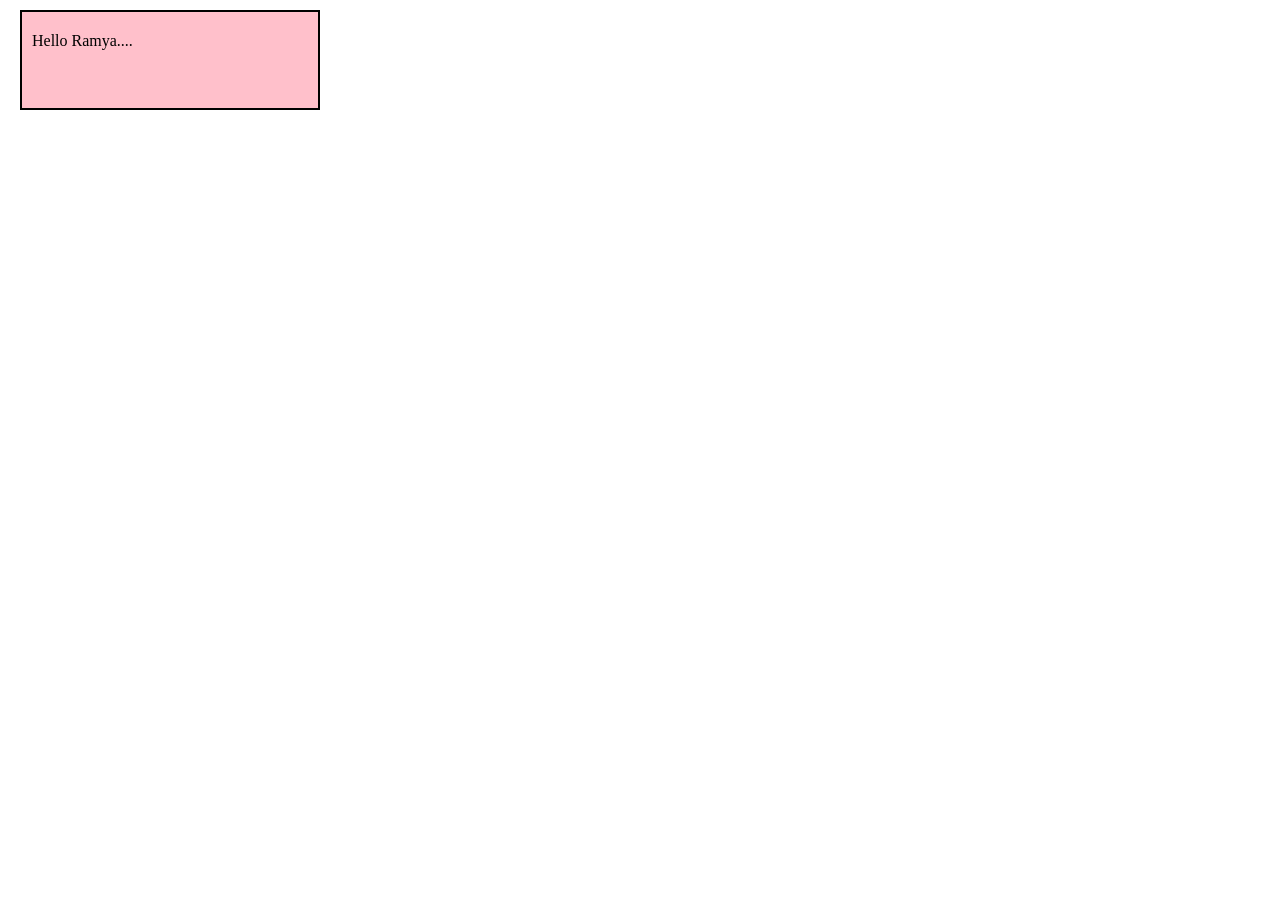
<file: css/boxmodel/index.html>
<!DOCTYPE html>
<html lang="en">
<head>
    <meta charset="UTF-8">
    <meta name="viewport" content="width=device-width, initial-scale=1.0">
    <title>Document</title>
    <link rel="stylesheet" href="style.css">
</head>
<body>
    <div class="box">
        Hello Ramya....
    </div>
    
</body>
</html>
</file>
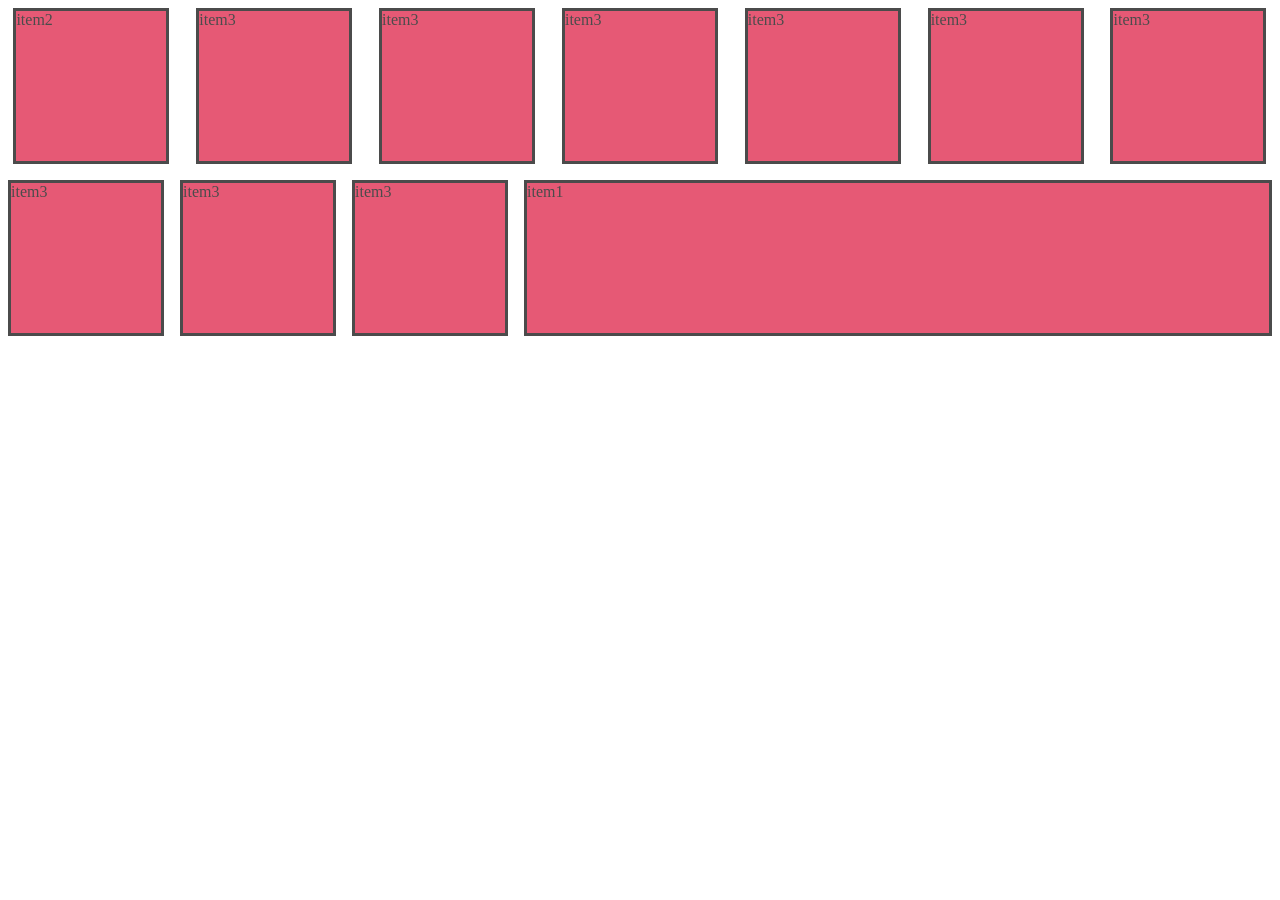
<file: css/grid and flex/index.html>
<!DOCTYPE html>
<html lang="en">
  <head>
    <meta charset="UTF-8" />
    <meta name="viewport" content="width=device-width, initial-scale=1.0" />
    <title>Document</title>
    <link rel="stylesheet" href="flex.css"></link>
  </head>
  <body>
    <div class="container">
      <div class="item1">item1</div>
      <div class="item2">item2</div>
      <div class="item3">item3</div>
      <div class="item3">item3</div>
      <div class="item3">item3</div>
      <div class="item3">item3</div>
      <div class="item3">item3</div>
      <div class="item3">item3</div>
      <div class="item3">item3</div>
      <div class="item3">item3</div>
      <div class="item3">item3</div>
    </div>
  </body>
</html>
</file>
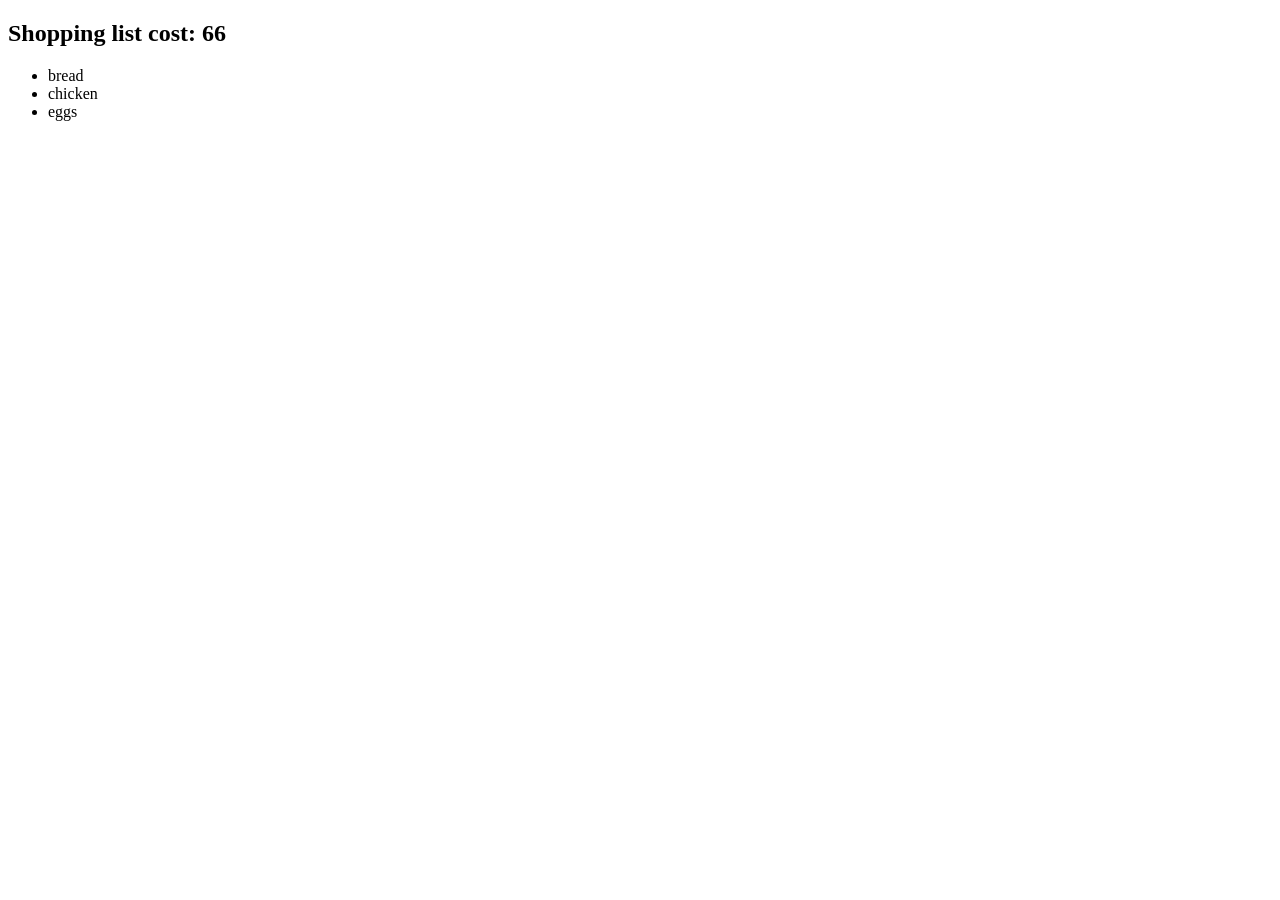
<file: javascript/Arrays/index.html>
<!DOCTYPE html>
<html lang="en">
<head>
    <meta charset="UTF-8">
    <meta name="viewport" content="width=device-width, initial-scale=1.0">
    <title>Document</title>
</head>
<body>
    <h2>Shopping list cost: <span id="cost"></span></h2>
    <ul id="cart">

    </ul>
    <script src="loops.js"></script>
    
</body>
</html>
</file>
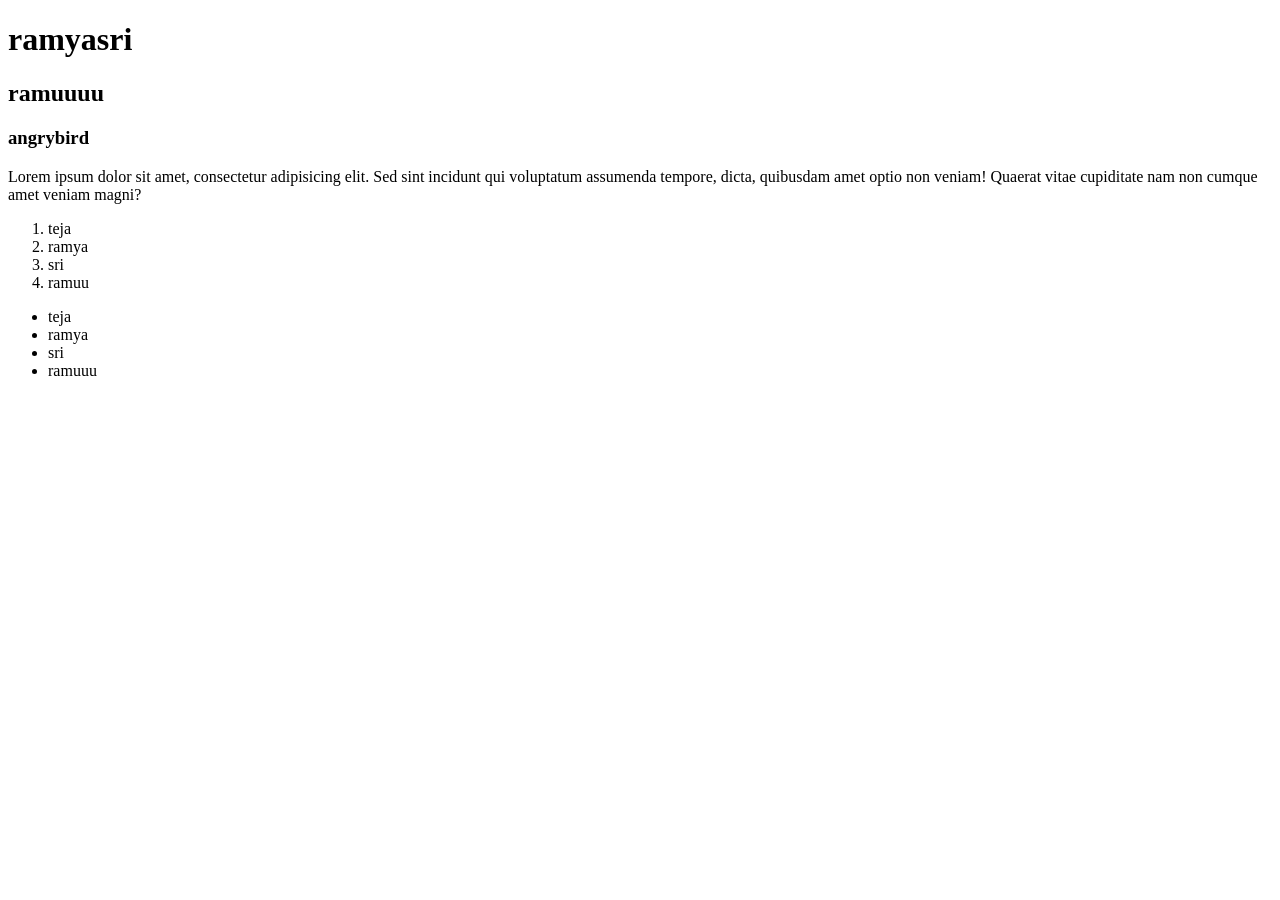
<file: html/text.html>
<!DOCTYPE html>
<html lang="en">
  <head>
    <meta charset="UTF-8" />
    <meta name="viewport" content="width=device-width, initial-scale=1.0" />
    <title>Document</title>
  </head>
  <body>
    <!-- headings -->
    <h1>ramyasri</h1>
    <h2>ramuuuu</h2>
    <h3>angrybird</h3>
    <!-- paragraph -->
    <p>
      Lorem ipsum dolor sit amet, consectetur adipisicing elit. Sed sint
      incidunt qui voluptatum assumenda tempore, dicta, quibusdam amet optio non
      veniam! Quaerat vitae cupiditate nam non cumque amet veniam magni?
    </p>
    <!-- lists-->
    <ol>
      <li>teja</li>
      <li>ramya</li>
      <li>sri</li>
      <li>ramuu</li>
    </ol>
    <ul>
      <li>teja</li>
      <li>ramya</li>
      <li>sri</li>
      <li>ramuuu</li>
    </ul>
  </body>
</html>
</file>
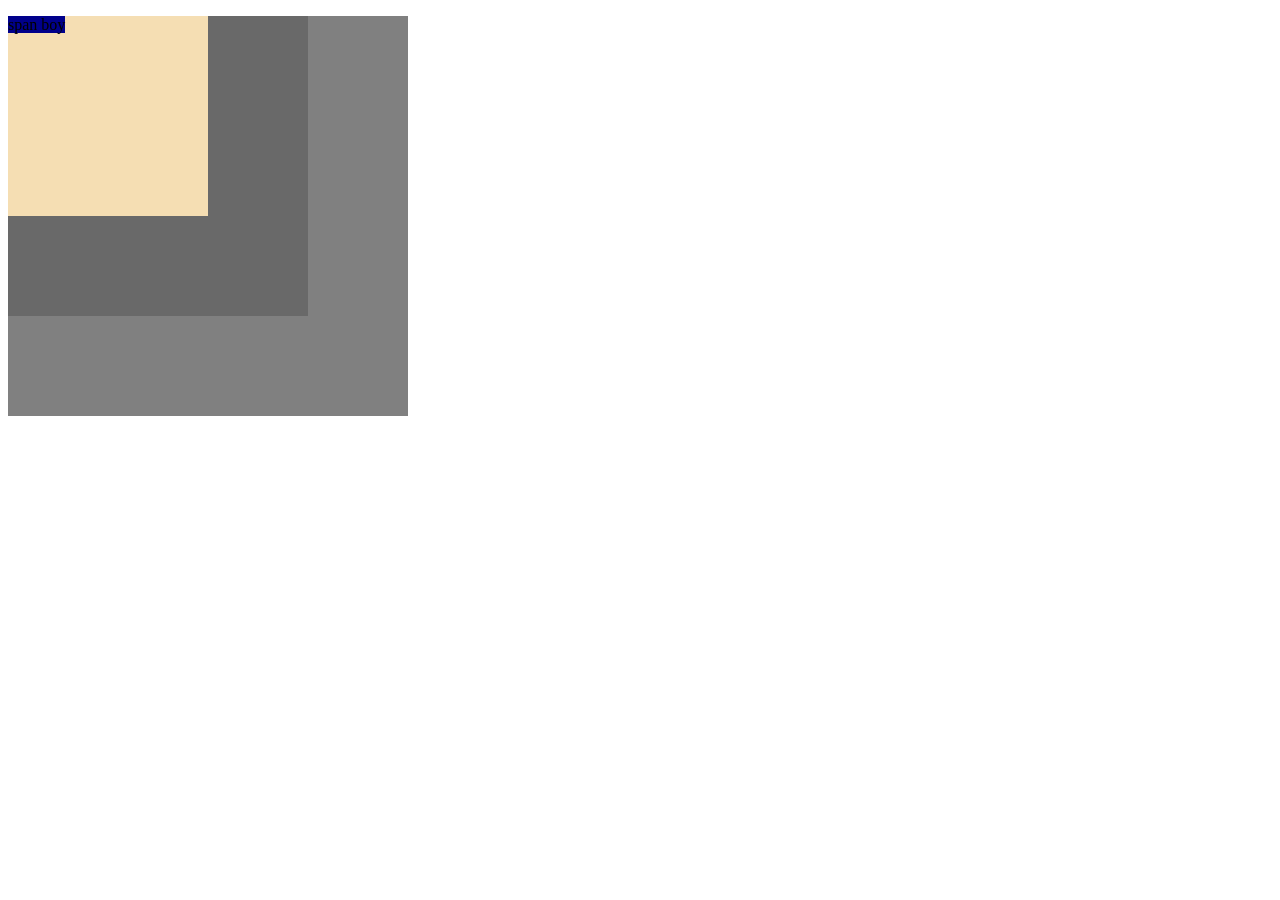
<file: javascript/Events/eventpropagation.html>
<!DOCTYPE html>
<html lang="en">
  <head>
    <meta charset="UTF-8" />
    <meta name="viewport" content="width=device-width, initial-scale=1.0" />
    <title>Document</title>
    <style>
        main{
            background-color: gray;
            width: 400px;
            height : 400px
        }
        div{
            background-color: dimgrey;
            width: 300px;
            height : 300px
        }
        p{
            background-color: wheat;
            width: 200px;
            height : 200px
        }
        span{
            background-color: darkblue;
            width: 100px;
            height : 100px

        }
        .gold{
            background-color: gold;
        }
    </style>
  </head>
  <body>
    <main id="m">
      <div id="d">
        <p id="p">
          <span id="s">span boy</span>
        </p>
      </div>
    </main>
    <script src="eventpropagation.js"></script>
  </body>
</html>
</file>
<file: css/boxmodel/style.css>
*,*::after,*::before{
    box-sizing: border-box;
}

*{
    margin: 0;
    padding: 0;
}

.box {
  background-color: pink;
  width: 300px;
  height: 100px;
  /* padding-left: 10px;
    padding-right: 10px;
    padding-top: 20px;
    padding-bottom: 20px;
     */
  padding: 20px 10px 20px 10px;
  border: 2px black solid ;
  margin: 10px 20px 10px 20px;
}
</file>
<file: css/grid and flex/flex.css>
.item1,.item2,.item3{
    background-color: crimson;
    border: black solid ;
    width: 150px;
    height: 150px;
    opacity: 0.7;
}
.container{
    display: flex;
    justify-content: space-around;
    align-items: center;
    flex-wrap: wrap;
    align-content: center;
    gap: 1em;

}
.item1{
    flex-grow: 1;
    flex-shrink: 0;
    flex-basis: 500px;
    /* flex:1 */
    align-self: flex-end;
    order: 1;
}
</file>
